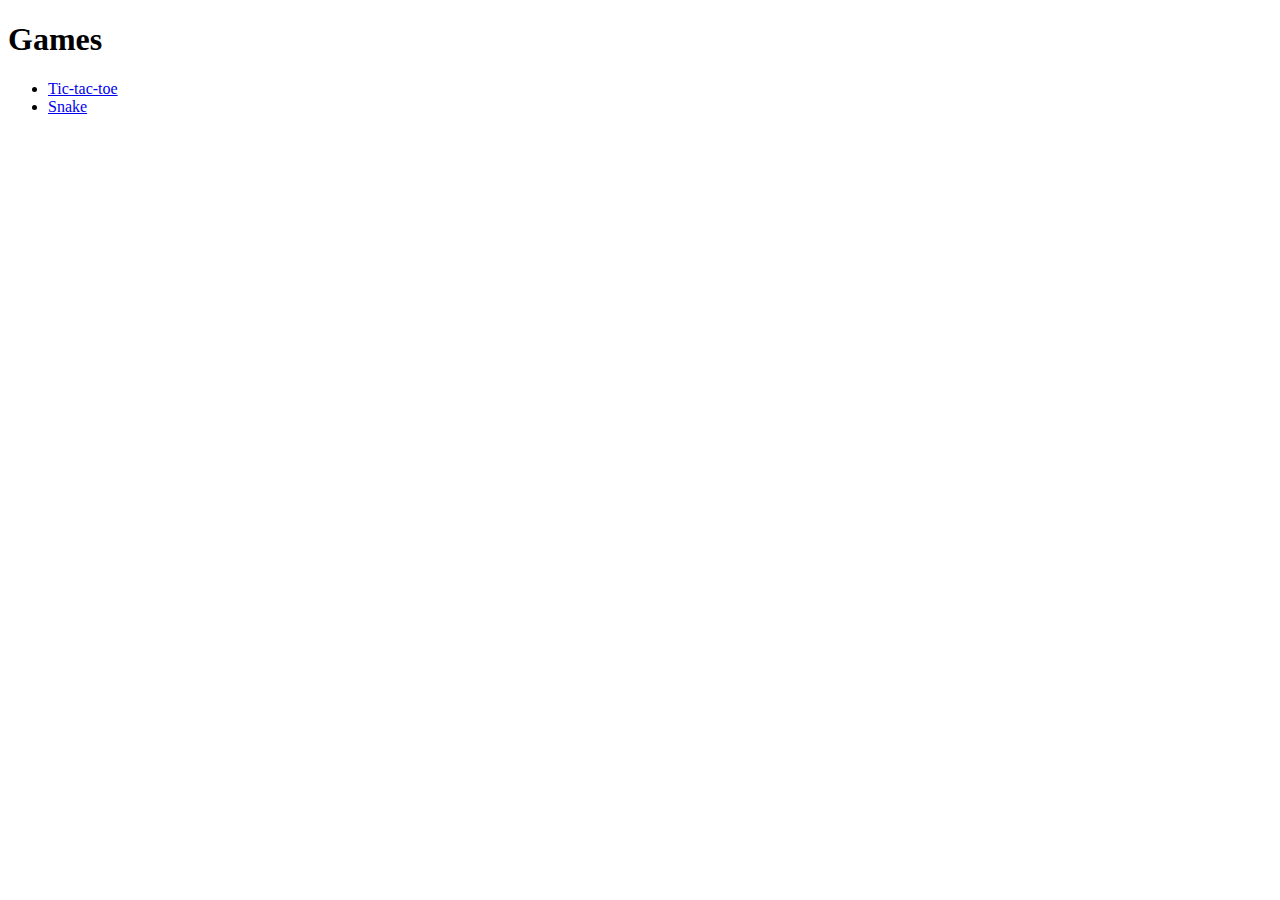
<file: index.html>
<!doctype html>
<html lang="en">
  <head>
    <meta charset="utf-8">
    <meta name="viewport" content="width=device-width,initial-scale=1">
    <title>Games</title>
  </head>
  <body>
    <h1>Games</h1>
    <ul>
      <li>
        <a href="tic-tac-toe">Tic-tac-toe</a>
      </li>
      <li>
        <a href="snake">Snake</a>
      </li>
    </ul>
  </body>
</html>
</file>
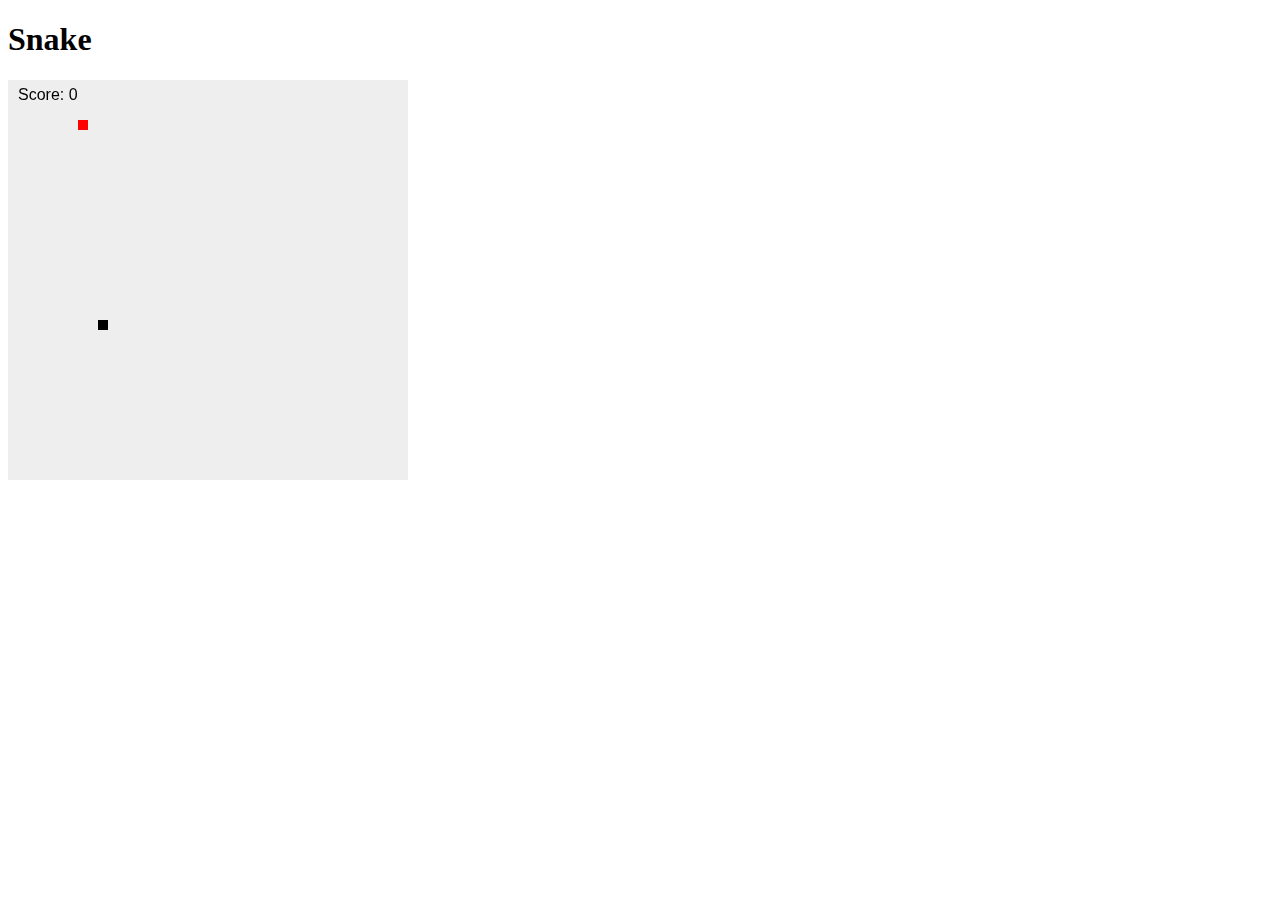
<file: snake/index.html>
<!doctype html>
<html lang="en">
  <head>
    <meta charset="utf-8">
    <meta name="viewport" content="width=device-width,initial-scale=1">
    <title>Snake</title>
    <script src="game.js" defer></script>
  </head>
  <body>
    <h1>Snake</h1>
    <canvas width="400" height="400" id="canvas"></canvas>
  </body>
</html>
</file>
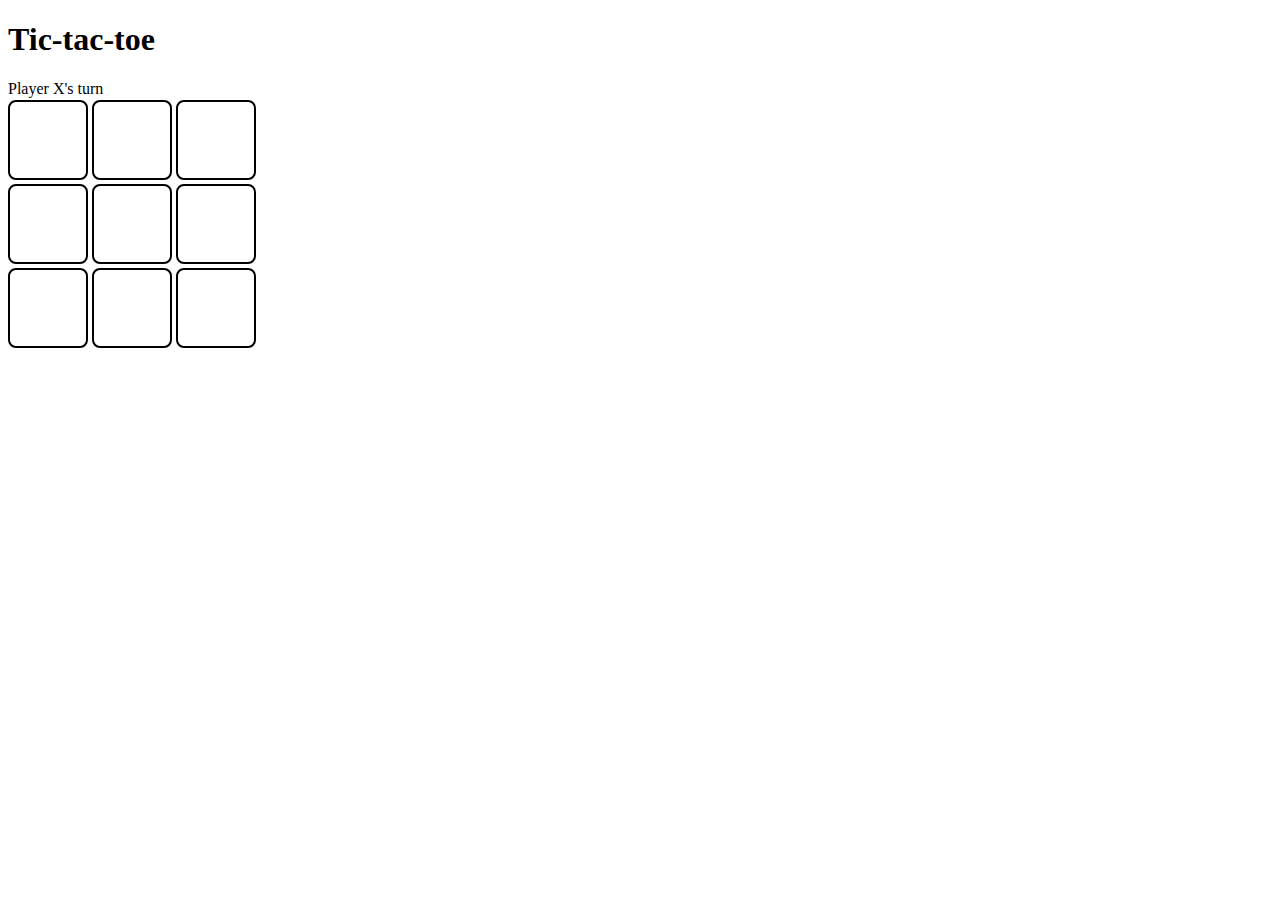
<file: tic-tac-toe/index.html>
<!doctype html>
<html lang="en">
  <head>
    <meta charset="utf-8">
    <meta name="viewport" content="width=device-width,initial-scale=1">
    <title>Tic-tac-toe</title>
    <link rel="stylesheet" href="./styles.css">
    <script src="./game.js" defer></script>
  </head>
  <body>
    <h1>Tic-tac-toe</h1>
    <p>
      <strong id="ending-text"></strong>
    </p>
    <span id="cur-player-text">Player X's turn</span>
    <div>
      <button class="tile" onclick="chooseTile(0)"><span class="tile-text">&nbsp;</span></button>
      <button class="tile" onclick="chooseTile(1)"><span class="tile-text">&nbsp;</span></button>
      <button class="tile" onclick="chooseTile(2)"><span class="tile-text">&nbsp;</span></button>
    </div>
    <div>
      <button class="tile" onclick="chooseTile(3)"><span class="tile-text">&nbsp;</span></button>
      <button class="tile" onclick="chooseTile(4)"><span class="tile-text">&nbsp;</span></button>
      <button class="tile" onclick="chooseTile(5)"><span class="tile-text">&nbsp;</span></button>
    </div>
    <div>
      <button class="tile" onclick="chooseTile(6)"><span class="tile-text">&nbsp;</span></button>
      <button class="tile" onclick="chooseTile(7)"><span class="tile-text">&nbsp;</span></button>
      <button class="tile" onclick="chooseTile(8)"><span class="tile-text">&nbsp;</span></button>
    </div>
    <button onclick="restartGame()" id="restart-button">Restart</button>
  </body>
</html>
</file>
<file: tic-tac-toe/styles.css>
.tile {
  --length: 80px;
  width: var(--length);
  height: var(--length);
  display: inline-flex;
  align-items: center;
  justify-content: center;
  background-color: transparent;
  border: 2px solid black;
  border-radius: 8px;
  margin: 2px 0;
  outline: 0;
}

.tile:hover {
  background-color: #e4e4e4;
  cursor: pointer;
}

#restart-button {
  display: none;
}
</file>
